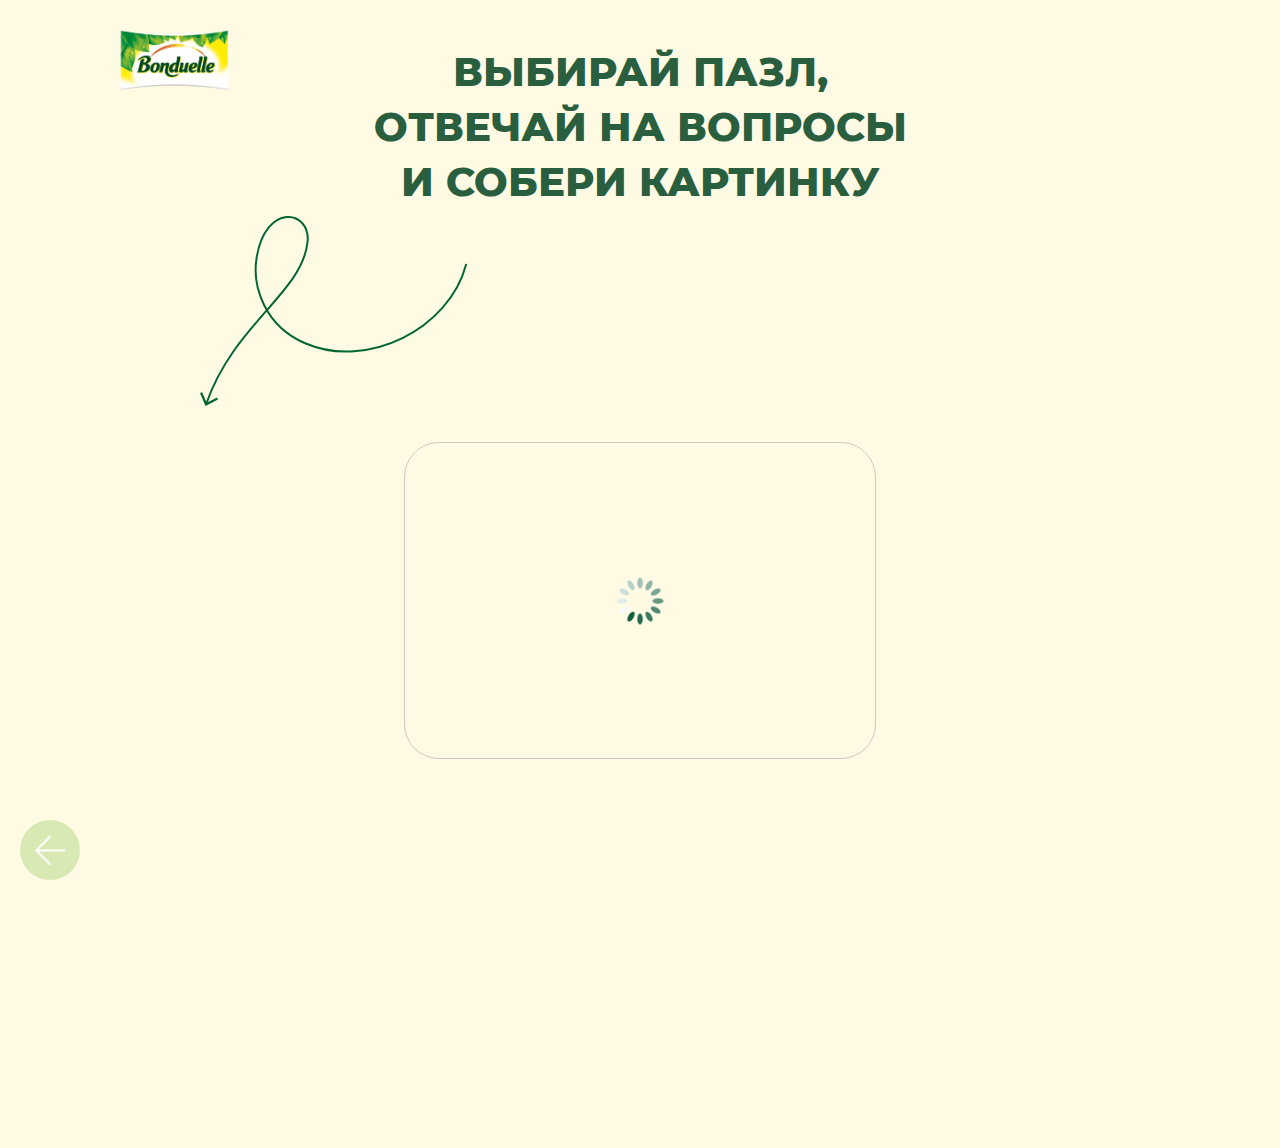
<file: quiz.html>
<!doctype html>
<html lang="ru">

<head>
    <meta charset="UTF-8">
    <meta name="viewport" content="width=device-width, user-scalable=no, initial-scale=1.0, maximum-scale=1.0, minimum-scale=1.0">
    <meta http-equiv="X-UA-Compatible" content="ie=edge">

    <link rel="icon" type="image/png" href="images/favicon.ico" />
    <title>Викторина</title>
    <style>
        body {
            overflow: hidden;
        }

        .preloader {
            background-color: #FFFAE4;
            position: fixed;
            top: 0;
            right: 0;
            bottom: 0;
            left: 0;
            z-index: 1000;
            transition: all 0.3s ease 0s;
        }

        .preloader__loader {
            position: absolute;
            top: 50%;
            left: 50%;
            transform: translate(-50%, -50%);

        }

        .preloader__loader img {
            width: 140px;
            height: 140px;
        }

        .preloader.hide-preloader .preloader__loader {
            opacity: 0;
            visibility: hidden;
        }

        .preloader.hide-preloader-wrapper {
            pointer-events: none;
            opacity: 0;
            visibility: hidden;
        }

        @media (max-width: 991.98px) {
            .preloader__loader img {
                width: 100px;
                height: 100px;
            }
        }
    </style>
    <link rel="stylesheet" href="css/style.css?_v=20221023180758">
</head>

<body>
    <div class="preloader">
        <div class="preloader__loader">
            <img src="images/preloader.gif" alt="" />
        </div>
    </div>



    <div class="wrapper">
        <header class="header">
            <div class="header__container">
                <a href="/" class="header__logo">
                    <img src="images/logo.png" alt="">
                </a>
                <button type="button" class="header__burger">
                    <span></span>
                    <span></span>
                    <span></span>
                </button>
            </div>
            <div class="header__menu menu">
                <div class="menu__content">
                    <ul class="menu__list">
                        <li class="menu__item">
                            <a href="" class="menu__link">О продукции</a>
                        </li>
                        <li class="menu__item">
                            <a href="" class="menu__link">Сертификация</a>
                        </li>
                        <li class="menu__item">
                            <a href="" class="menu__link">Купить</a>
                        </li>
                    </ul>
                </div>
            </div>
        </header>
        <main class="page">
            <div class="quiz">
                <div class="quiz__container container">
                    <div class="quiz__main">
                        <div class="quiz__top">
                            <div class="quiz__title">
                                Выбирай пазл,
                                <br>
                                отвечай на вопросы
                                <br>
                                и собери картинку
                            </div>
                            <div class="quiz__variants"></div>
                            <div class="quiz__arrow quiz__arrow_first">
                                <img src="images/puzzles/first-step-arrow.svg" alt="">
                            </div>
                        </div>

                        <div class="quiz__puzzles">
                            <div class="quiz__arrow quiz__arrow_second">
                                <img src="images/puzzles/second-step-arrow.svg" alt="">
                            </div>
                            <div class="quiz__pieces">
                            </div>
                            <div class="quiz__line">
                                <span></span>
                            </div>
                            <div class="quiz__board">
                                <div class="quiz__preloader">
                                    <img src="images/preloader.gif" alt="">
                                </div>
                                <div data-square-index="0" class="quiz__square"></div>
                                <div data-square-index="1" class="quiz__square"></div>
                                <div data-square-index="2" class="quiz__square"></div>
                                <div data-square-index="3" class="quiz__square"></div>
                                <div data-square-index="4" class="quiz__square"></div>
                                <div data-square-index="5" class="quiz__square"></div>
                            </div>

                        </div>
                    </div>
                    <div class="quiz__game-over game-over">
                        <div class="game-over__container container">
                            <div class="game-over__header">
                                <h2 class="game-over__title">Ура! Пазл собран!</h2>
                                <div class="game-over__text">
                                    <p>Супер-кукурузик и супер-горошек помогли узнать тебе много нового о пользе молодых овощей</p>
                                </div>
                            </div>
                            <div class="game-over__body">
                                <div class="game-over__puzzle" data-da=".game-over__content,991.98,first">
                                    <div class="game-over__image">
                                    </div>
                                </div>
                                <div class="game-over__content">

                                    <div data-da=".game-over__body,991.98,first" class="game-over__social social-game-over">
                                        <p class="social-game-over__text">
                                            Расскажи об этом своим родным и друзьям!
                                        </p>
                                        <ul class="social-game-over__list">
                                            <li class="social-game-over__item social-game-over__item_vk"></li>
                                        </ul>
                                    </div>
                                    <div class="game-over__motivation">
                                        <p>Поиграй и сфотографируйся
                                            <br>с ним прямо сейчас!
                                        </p>
                                    </div>
                                    <a target="_blank" href="" class="game-over__button">Посмотреть персонажа</a>
                                </div>
                            </div>


                        </div>
                    </div>
                    <div class="quiz__bottom">
                        <a href="" class="quiz__prev-button stroke">
                            <svg>
                                <use xlink:href="images/icons/icons.svg#arrow-left"></use>
                            </svg>
                        </a>
                    </div>
                </div>
            </div>
        </main>
    </div>
    <script type="text/javascript" src="https://vk.com/js/api/share.js?93&_v=20221023180758" charset="windows-1251"></script>
    <script>
    window.addEventListener('load', function() {
        const preloader = document.querySelector('.preloader')
        preloader.classList.add('hide-preloader')
        setTimeout(() => {
            preloader.classList.add('hide-preloader-wrapper')
        }, 20)
        setTimeout(() => {
            document.body.style.overflowY = 'auto'
        }, 10)

    })
</script>
    <script src="js/puzzle.js?_v=20221023180758"></script>

    <script src="js/script.js?_v=20221023180758"></script>
</body>

</html>
</file>
<file: css/style.css>
body {
  font-size: 14px;
  font-family: "Montserrat";
}

body.lock {
  overflow: hidden;
}

body.puzzle-game {
  background: #FFFAE4;
}

@-webkit-keyframes shadow {
  0% {
    -webkit-box-shadow: 0 0 10px rgb(186, 186, 186);
    box-shadow: 0 0 10px rgb(186, 186, 186);
  }

  50% {
    -webkit-box-shadow: 0 0 40px rgb(186, 186, 186);
    box-shadow: 0 0 40px rgb(186, 186, 186);
  }

  100% {
    -webkit-box-shadow: 0 0 10px rgb(186, 186, 186);
    box-shadow: 0 0 10px rgb(186, 186, 186);
  }
}

@keyframes shadow {
  0% {
    -webkit-box-shadow: 0 0 10px rgb(186, 186, 186);
    box-shadow: 0 0 10px rgb(186, 186, 186);
  }

  50% {
    -webkit-box-shadow: 0 0 40px rgb(186, 186, 186);
    box-shadow: 0 0 40px rgb(186, 186, 186);
  }

  100% {
    -webkit-box-shadow: 0 0 10px rgb(186, 186, 186);
    box-shadow: 0 0 10px rgb(186, 186, 186);
  }
}

.wrapper {
  display: -webkit-box;
  display: -ms-flexbox;
  display: flex;
  -webkit-box-orient: vertical;
  -webkit-box-direction: normal;
  -ms-flex-direction: column;
  flex-direction: column;
  min-height: 100%;
}

.stroke svg {
  fill: none !important;
}

.container {
  width: 100%;
  max-width: 1180px;
  margin: 0 auto;
  padding-left: 40px;
  padding-right: 40px;
}

.header,
.footer {
  -webkit-box-flex: 0;
  -ms-flex: 0 0 auto;
  flex: 0 0 auto;
}

.page {
  overflow-x: hidden;
  -webkit-box-flex: 1;
  -ms-flex: 1 1 auto;
  flex: 1 1 auto;
}

.page_home {
  padding-top: 70px;
}

.page__stages {
  padding-bottom: 113px;
}

.page__intro {
  margin-bottom: 75px;
}

*::-moz-selection {
  background: #00542E;
  color: #fff;
}

*::selection {
  background: #00542E;
  color: #fff;
}

img {
  pointer-events: none;
}

@font-face {
  font-family: "Montserrat";
  src: local("Montserrat-Bold"), url("../fonts/Montserrat-Bold.woff2") format("woff2"), url("../fonts/Montserrat-Bold.woff") format("woff");
  font-weight: 700;
  font-style: normal;
  font-display: swap;
}

@font-face {
  font-family: "Montserrat";
  src: local("Montserrat-ExtraBold"), url("../fonts/Montserrat-ExtraBold.woff2") format("woff2"), url("../fonts/Montserrat-ExtraBold.woff") format("woff");
  font-weight: 800;
  font-style: normal;
  font-display: swap;
}

@font-face {
  font-family: "Montserrat";
  src: local("Montserrat-Medium"), url("../fonts/Montserrat-Medium.woff2") format("woff2"), url("../fonts/Montserrat-Medium.woff") format("woff");
  font-weight: 500;
  font-style: normal;
  font-display: swap;
}

@font-face {
  font-family: "Montserrat";
  src: local("Montserrat-Regular"), url("../fonts/Montserrat-Regular.woff2") format("woff2"), url("../fonts/Montserrat-Regular.woff") format("woff");
  font-weight: 400;
  font-style: normal;
  font-display: swap;
}

@font-face {
  font-family: "Montserrat";
  src: local("Montserrat-SemiBold"), url("../fonts/Montserrat-SemiBold.woff2") format("woff2"), url("../fonts/Montserrat-SemiBold.woff") format("woff");
  font-weight: 600;
  font-style: normal;
  font-display: swap;
}

* {
  padding: 0;
  margin: 0;
  border: 0;
}

*,
*:before,
*:after {
  -webkit-box-sizing: border-box;
  box-sizing: border-box;
}

:focus,
:active {
  outline: none;
}

a:focus,
a:active {
  outline: none;
}

nav,
footer,
header,
aside {
  display: block;
}

html,
body {
  height: 100%;
  width: 100%;
  font-size: 100%;
  line-height: 1;
  font-size: 14px;
  -ms-text-size-adjust: 100%;
  -moz-text-size-adjust: 100%;
  -webkit-text-size-adjust: 100%;
}

input,
button,
textarea {
  font-family: inherit;
}

input::-ms-clear {
  display: none;
}

button {
  cursor: pointer;
  background: none;
}

button::-moz-focus-inner {
  padding: 0;
  border: 0;
}

a,
a:visited {
  text-decoration: none;
}

a:hover {
  text-decoration: none;
}

ul li {
  list-style: none;
}

img {
  vertical-align: top;
}

h1,
h2,
h3,
h4,
h5,
h6 {
  font-size: inherit;
  font-weight: 400;
}

a {
  color: inherit;
}

.ibg {
  background-position: center;
  background-repeat: no-repeat;
  background-size: cover;
  position: relative;
}

.ibg img {
  position: absolute;
  top: 0;
  left: 0;
  height: 0;
  width: 0;
  opacity: 0;
  visibility: hidden;
}

.header__container {
  max-width: 1085px;
  display: -webkit-box;
  display: -ms-flexbox;
  display: flex;
  -webkit-box-align: center;
  -ms-flex-align: center;
  align-items: center;
  min-height: 120px;
  -webkit-box-pack: justify;
  -ms-flex-pack: justify;
  justify-content: space-between;
  padding: 2px 15px;
  margin: 0 auto;
}

.header_main .header__container {
  min-height: 70px;
  position: relative;
}

.header__logo {
  pointer-events: auto;
  position: relative;
  z-index: 110;
}

.header__logo img {
  height: 65px;
  width: 124px;
  -o-object-fit: contain;
  object-fit: contain;
}

.header__burger {
  width: 60px;
  height: 60px;
  background: #D9E9B4;
  border-radius: 50%;
  cursor: pointer;
  position: relative;
  z-index: 40;
}

.header__burger span {
  width: 26px;
  height: 2px;
  background: #fff;
  position: absolute;
  left: 50%;
  -webkit-transition: all 0.3s ease 0s;
  transition: all 0.3s ease 0s;
  -webkit-transform: translate(-50%, -5px);
  transform: translate(-50%, -5px);
}

.header__burger span:nth-child(1) {
  top: 50%;
}

.header__burger span:nth-child(2) {
  top: calc(50% + 6px);
}

.header__burger span:nth-child(3) {
  top: calc(50% + 12px);
}

.header__burger.active {
  background: #3C7740;
}

.header__burger.active span:nth-child(2) {
  opacity: 0;
  -webkit-transition: none;
  transition: none;
}

.header__burger.active span:nth-child(1) {
  -webkit-transform: rotate(-45deg) translate(-50%, -50%);
  transform: rotate(-45deg) translate(-50%, -50%);
  top: 38%;
  left: 45%;
}

.header__burger.active span:nth-child(3) {
  -webkit-transform: rotate(45deg) translate(-50%, -50%);
  transform: rotate(45deg) translate(-50%, -50%);
  top: 68%;
  left: 45%;
}

.menu {
  display: none;
}

.menu__content {
  padding: 103px 15px 15px 35px;
  position: fixed;
  right: -100%;
  top: 0;
  min-height: 100%;
  width: 280px;
  background: #00542E;
  z-index: 30;
  -webkit-transition: all 0.3s ease 0s;
  transition: all 0.3s ease 0s;
}

.menu.active .menu__content {
  right: 0;
}

.menu__item {
  margin-bottom: 32px;
}

.menu__item:last-child {
  margin: 0;
}

.menu__link {
  color: #fff;
  font-size: 18.5px;
  font-weight: 500;
  line-height: 145.9459459459%;
}

.header__burger {
  display: none !important;
}

.footer {
  position: relative;
}

.footer__top {
  background: #EFEFEF;
  padding: 30px 0;
  position: relative;
  z-index: 11;
}

.footer__item {
  margin-bottom: 20px;
}

.footer__item:last-child {
  margin: 0;
}

.footer__link {
  font-size: 14px;
  color: #838384;
}

.footer__bottom {
  padding: 13px 0;
  background: #39793B;
}

.footer__copy {
  font-size: 12px;
  line-height: 1.5;
  color: #fff;
}

.footer__label {
  -ms-flex-item-align: center;
  -ms-grid-row-align: center;
  align-self: center;
  font-size: 12px;
  line-height: 1.5;
  color: #fff;
}

.swiper-build .swiper-wrapper {
  display: -webkit-box;
  display: -ms-flexbox;
  display: flex;
  height: 100%;
  width: 100%;
}

.swiper-build .swiper-slide {
  -ms-flex-negative: 0;
  flex-shrink: 0;
  height: 100%;
  width: 100%;
}

.swiper-build.swiper-container-multirow-column > .swiper-wrapper {
  -webkit-box-orient: vertical;
  -webkit-box-direction: normal;
  -ms-flex-direction: column;
  flex-direction: column;
  -webkit-box-pack: justify;
  -ms-flex-pack: justify;
  justify-content: space-between;
  -ms-flex-wrap: wrap;
  flex-wrap: wrap;
}

.swiper-build.swiper-container-autoheight .swiper-slide {
  height: auto;
}

.swiper-build.swiper-container-autoheight .swiper-wrapper {
  -webkit-box-align: start;
  -ms-flex-align: start;
  align-items: flex-start;
  -webkit-transition-property: height, -webkit-transform;
  transition-property: height, -webkit-transform;
  transition-property: transform, height;
  transition-property: transform, height, -webkit-transform;
}

.intro {
  position: relative;
  display: -webkit-box;
  display: -ms-flexbox;
  display: flex;
  background: #FFFAE4;
  -webkit-box-orient: vertical;
  -webkit-box-direction: normal;
  -ms-flex-direction: column;
  flex-direction: column;
  -webkit-box-pack: end;
  -ms-flex-pack: end;
  justify-content: flex-end;
  padding-top: 20px;
}

.intro__body {
  position: relative;
  z-index: 3;
  min-height: 546px;
}

.intro__container {
  max-width: 990px;
}

.intro__image {
  position: relative;
}

.intro__content {
  position: relative;
  text-align: center;
}

.intro__text {
  color: #295F3E;
  line-height: 1.45;
  font-weight: 500;
  font-size: 20px;
}

.intro__title {
  color: #295F3E;
  line-height: 1.5;
  letter-spacing: -0.04em;
  text-transform: uppercase;
  font-size: 20px;
  margin-bottom: 40px;
}

.intro__title span {
  letter-spacing: -0.055em;
  font-weight: 500;
  font-size: 46px;
  line-height: 1;
  display: inline-block;
}

.stages {
  background: #FFFAE4;
}

.stages__container {
  position: relative;
}

.stages__item {
  display: -webkit-inline-box;
  display: -ms-inline-flexbox;
  display: inline-flex;
}

.stages__light {
  position: absolute;
  left: -80%;
  top: 0;
}

.stages__light img {
  width: 177px;
  height: 183px;
  -o-object-fit: contain;
  object-fit: contain;
}

.stages__number {
  font-weight: 500;
  color: #295F3E;
  font-size: 74px;
  margin-right: 20px;
}

.stages__text {
  letter-spacing: -0.05em;
  font-weight: 500;
  text-transform: uppercase;
  color: #295F3E;
  line-height: 113.7142857143%;
  font-size: 25px;
}

.stages__image img {
  -o-object-fit: contain;
  object-fit: contain;
  height: 308px;
  width: 100%;
}

.stages__column {
  position: relative;
}

.stages__line_bottom {
  position: absolute;
}

.games {
  overflow: hidden;
  position: relative;
  min-height: 720px;
  display: -webkit-box;
  display: -ms-flexbox;
  display: flex;
  -webkit-box-align: center;
  -ms-flex-align: center;
  align-items: center;
}

.games__body {
  position: relative;
}

.games__container {
  padding-top: 70px !important;
  padding-bottom: 83px !important;
}

.games__title {
  font-size: 45px;
  font-weight: 500;
  letter-spacing: -0.06em;
  color: #295F3E;
  line-height: 119.3548387097%;
  position: relative;
  z-index: 3;
  text-align: center;
  margin-bottom: 100px;
  text-transform: uppercase;
}

.games__items {
  position: relative;
  z-index: 5;
}

.games__item {
  text-align: center;
}

.games__bg {
  position: absolute;
  top: 0;
  left: 0;
  width: 100%;
  height: 100%;
}

.item-games__image {
  margin: 0 auto;
  position: relative;
  top: 5px;
}

.item-games__image img {
  width: 214px;
  height: 174px;
  -o-object-fit: contain;
  object-fit: contain;
  -o-object-position: bottom;
  object-position: bottom;
}

.item-games__name {
  font-size: 32px;
  letter-spacing: -0.06em;
  color: #fff;
  font-weight: 700;
  text-transform: uppercase;
  position: relative;
  z-index: 15;
}

.item-games__name_green {
  -webkit-text-stroke: 1px #2B9828;
}

.item-games__name_orange {
  -webkit-text-stroke: 1px #FF9436;
}

.item-games__name_white {
  -webkit-text-stroke: 1px #FFFFC0;
  color: #006633;
}

.item-games__puzzle {
  display: -webkit-box;
  display: -ms-flexbox;
  display: flex;
  -webkit-box-align: center;
  -ms-flex-align: center;
  align-items: center;
  width: 280px;
  min-height: 186px;
  margin: 0 auto;
  position: relative;
  padding: 20px 30px;
}

.item-games__puzzle::before {
  content: "";
  background: transparent;
  position: absolute;
  top: 50%;
  left: 50%;
  -webkit-transform: translate(-50%, -50%);
  transform: translate(-50%, -50%);
  -webkit-transition: all 0.3s ease 0s;
  transition: all 0.3s ease 0s;
  width: 102%;
  height: 102%;
  z-index: 10;
  border-radius: 25px;
}

.item-games__body {
  display: block;
  cursor: pointer;
  background: transparent;
  -webkit-transition: all 0.3s ease 0s;
  transition: all 0.3s ease 0s;
  border-radius: 30px;
  -webkit-box-shadow: 0 0 0 transparent;
  box-shadow: 0 0 0 transparent;
  position: relative;
  z-index: 3;
}

.quiz {
  text-align: center;
  min-height: 100vh;
  background: #FFFAE4;
}

.quiz__arrow_first {
  width: 267px;
  height: 193px;
  position: absolute;
  bottom: -10px;
  left: 110px;
}

.quiz__arrow_second {
  display: none;
  position: absolute;
  top: 0;
  left: 60px;
  width: 51px;
  height: 236px;
}

.quiz__arrow.show {
  display: block;
}

.quiz__arrow.hide {
  display: none;
}

.quiz__game-over {
  display: none;
}

.quiz__container {
  padding-top: 20px;
  padding-bottom: 56px !important;
}

.quiz__title {
  color: #295F3E;
  font-size: 40px;
  font-weight: 900;
  text-transform: uppercase;
  line-height: 1.37;
  max-width: 640px;
}

.quiz__title span {
  display: block;
  margin-bottom: 16px;
  font-weight: 400;
}

.quiz__preloader {
  position: absolute;
  top: 50%;
  left: 50%;
  -webkit-transform: translate(-50%, -50%);
  transform: translate(-50%, -50%);
}

.quiz__preloader img {
  width: 60px;
  height: 60px;
}

.quiz__board {
  height: 317px;
  width: 472px;
  position: relative;
  border-radius: 35px;
  border: 1.3px solid #CBCAC4;
  margin: 0 auto;
  display: -webkit-box;
  display: -ms-flexbox;
  display: flex;
  -ms-flex-wrap: wrap;
  flex-wrap: wrap;
}

.quiz__square {
  -webkit-box-flex: 0;
  -ms-flex: 0 1 33.333%;
  flex: 0 1 33.333%;
  height: 50%;
}

.quiz__puzzles {
  position: relative;
}

.quiz__piece {
  display: inline-block;
  margin-bottom: 4px;
  cursor: pointer;
  -webkit-filter: grayscale(100%);
  filter: grayscale(100%);
  position: relative;
}

.quiz__piece svg,
.quiz__piece path {
  fill: none !important;
  stroke: none !important;
}

.quiz__piece .puzzle__stroke {
  stroke: transparent !important;
}

.quiz__piece .puzzle-stroke {
  stroke: transparent !important;
  stroke-width: 2px;
}

.quiz__piece.active {
  cursor: -webkit-grab;
  cursor: grab;
  -webkit-filter: grayscale(0);
  filter: grayscale(0);
}

.quiz__piece.active .puzzle-stroke {
  stroke: #1d5533 !important;
}

.quiz__piece.fixed {
  -webkit-filter: grayscale(0) !important;
  filter: grayscale(0) !important;
  cursor: default;
  -webkit-transform: scale(1);
  transform: scale(1);
}

.quiz__piece.hold {
  opacity: 1 !important;
}

.quiz__piece[data-piece-index="0"] {
  width: 202px;
  height: 171px;
}

.quiz__piece[data-piece-index="1"] {
  width: 182px;
  height: 206px;
}

.quiz__piece[data-piece-index="2"] {
  width: 202px;
  height: 171px;
}

.quiz__piece[data-piece-index="3"] {
  width: 170px;
  height: 206px;
}

.quiz__piece[data-piece-index="4"] {
  width: 247px;
  height: 170px;
}

.quiz__piece[data-piece-index="5"] {
  width: 176px;
  height: 206px;
}

.quiz__pieces {
  width: 500px;
  height: auto;
}

.quiz {
  overflow: hidden;
}

.quiz__container {
  position: relative;
}

.quiz__top {
  position: relative;
}

.quiz__bottom {
  text-align: left;
  position: fixed;
  bottom: 20px;
  left: 20px;
  z-index: 20;
}

.quiz__prev-button {
  display: -webkit-inline-box;
  display: -ms-inline-flexbox;
  display: inline-flex;
  -webkit-box-pack: center;
  -ms-flex-pack: center;
  justify-content: center;
  -webkit-box-align: center;
  -ms-flex-align: center;
  align-items: center;
  width: 60px;
  height: 60px;
  border-radius: 50%;
  background: #D9E9B4;
}

.quiz__prev-button svg {
  width: 90px;
  height: 29px;
  stroke: #fff;
}

.variant-quiz__letter {
  min-width: 45px;
  -webkit-box-flex: 0;
  -ms-flex: 0 0 45px;
  flex: 0 0 45px;
  -ms-flex-item-align: start;
  align-self: flex-start;
  min-height: 45px;
  display: -webkit-inline-box;
  display: -ms-inline-flexbox;
  display: inline-flex;
  -webkit-box-pack: center;
  -ms-flex-pack: center;
  justify-content: center;
  -webkit-box-align: center;
  -ms-flex-align: center;
  align-items: center;
  color: #295F3E;
  border-radius: 50%;
  background: #FFD656;
  text-transform: uppercase;
  padding: 1px;
  margin-right: 15px;
  font-size: 26px;
  font-weight: 500;
  margin-top: 5px;
}

.variant-quiz__body {
  display: -webkit-box;
  display: -ms-flexbox;
  display: flex;
  height: 100%;
  padding: 21px;
  border-radius: 25px;
  -webkit-transition: all 0.3s ease 0s;
  transition: all 0.3s ease 0s;
  cursor: pointer;
  border: 1px solid transparent;
}

.variant-quiz__body.active {
  border: 1px solid #295F3E;
}

.variant-quiz__text {
  text-align: left;
  font-weight: 300;
  font-size: 22px;
  color: #295F3E;
  line-height: 117.6470588235%;
}

.win-quiz__top {
  display: -webkit-box;
  display: -ms-flexbox;
  display: flex;
  -webkit-box-align: center;
  -ms-flex-align: center;
  align-items: center;
  background: #89B800;
  border-top-left-radius: 25px;
  border-top-right-radius: 25px;
  padding: 0 10px;
}

.win-quiz__image img {
  width: 180px;
  height: auto;
  -o-object-position: bottom;
  object-position: bottom;
  -o-object-fit: contain;
  object-fit: contain;
}

.win-quiz__title {
  font-size: 33px;
  line-height: 121.2121212121%;
  text-transform: uppercase;
  font-weight: 500;
  -webkit-box-flex: 1;
  -ms-flex: 1 1 auto;
  flex: 1 1 auto;
  color: #fff;
  padding: 3px 0 3px 10px;
  letter-spacing: -0.07em;
}

.win-quiz__text {
  border: 1px solid #89B800;
  border-bottom-right-radius: 25px;
  border-bottom-left-radius: 25px;
  text-align: center;
  background: #fff;
  padding: 25px;
  font-size: 24px;
  line-height: 116.6666666667%;
  color: #295F3E;
  font-weight: 500;
}

.win-quiz.pea .win-quiz__top {
  overflow: hidden;
  min-height: 145px;
}

.win-quiz.pea .win-quiz__image img {
  bottom: 0;
  top: auto;
  left: 15px;
}

.loss-quiz {
  position: relative;
  background: #FFB713;
  border-radius: 40px;
  display: -webkit-box;
  display: -ms-flexbox;
  display: flex;
}

.loss-quiz__image {
  display: -webkit-box;
  display: -ms-flexbox;
  display: flex;
  -webkit-box-pack: start;
  -ms-flex-pack: start;
  justify-content: flex-start;
}

.loss-quiz__image img {
  width: 175px;
  height: 221px;
}

.loss-quiz__text {
  -ms-flex-item-align: center;
  -ms-grid-row-align: center;
  align-self: center;
  -webkit-box-flex: 1;
  -ms-flex: 1 1 auto;
  flex: 1 1 auto;
  padding: 15px;
  text-align: center;
  line-height: 121.2121212121%;
  letter-spacing: -0.06em;
  color: #fff;
  text-transform: uppercase;
  font-size: 33px;
  font-weight: 500;
}

.loss-quiz.pea {
  min-height: 178px;
  overflow: hidden;
}

.loss-quiz.pea .loss-quiz__top {
  overflow: hidden;
}

.loss-quiz.pea .loss-quiz__image img {
  width: 180px;
  height: auto;
  -o-object-position: bottom;
  object-position: bottom;
  -o-object-fit: contain;
  object-fit: contain;
  position: absolute;
  bottom: -72px;
  left: -24px;
}

.loss-quiz.pea .loss-quiz__text {
  padding-left: 100px;
}

.game-over {
  text-align: center;
  margin: 0 auto;
}

.game-over__header {
  margin-bottom: 36px;
}

.game-over__container {
  padding: 0 !important;
}

.game-over__title {
  color: #295F3E;
  font-size: 40px;
  font-weight: 900;
  letter-spacing: -0.06em;
  line-height: 120%;
  margin-bottom: 35px;
  text-transform: uppercase;
}

.game-over__motivation {
  max-width: 690px;
  margin: 0 auto;
  color: #295F3E;
  font-weight: 900;
  font-size: 30px;
  letter-spacing: -0.05em;
  line-height: 133.3333333333%;
  margin-bottom: 35px;
}

.game-over__text {
  max-width: 690px;
  margin: 0 auto;
  color: #295F3E;
  font-weight: 300;
  font-size: 30px;
  letter-spacing: -0.05em;
  line-height: 133.3333333333%;
  margin-bottom: 35px;
}

.game-over__text p {
  margin-bottom: 40px;
}

.game-over__image {
  margin: 0 auto 40px auto;
  height: 320px;
  width: 475px;
  border-radius: 30px;
  -webkit-animation: shadow 2s ease-in-out infinite;
  animation: shadow 2s ease-in-out infinite;
  -webkit-transition: all 0.3s ease 0s;
  transition: all 0.3s ease 0s;
}

.game-over__image img {
  border-radius: 30px;
  width: calc(100% + 3px);
  height: 100%;
  -o-object-position: center center;
  object-position: center center;
  -o-object-fit: cover;
  object-fit: cover;
}

.game-over__button {
  border-radius: 40px;
  display: -webkit-inline-box;
  display: -ms-inline-flexbox;
  display: inline-flex;
  min-height: 60px;
  padding: 2px 51px;
  background: #175733;
  -webkit-box-pack: center;
  -ms-flex-pack: center;
  justify-content: center;
  -webkit-box-align: center;
  -ms-flex-align: center;
  align-items: center;
  color: #fff;
  font-size: 22px;
}

.social-game-over {
  display: -webkit-box;
  display: -ms-flexbox;
  display: flex;
  -webkit-box-align: center;
  -ms-flex-align: center;
  align-items: center;
  border-radius: 50px;
  padding: 10px 20px;
  border: 1px solid #295F3E;
}

.social-game-over__text {
  text-align: left;
  font-size: 26px;
  -webkit-box-flex: 1;
  -ms-flex: 1 1 auto;
  flex: 1 1 auto;
  padding-right: 2px;
  color: #295F3E;
  line-height: 135.7142857143%;
  font-weight: 500;
}

.social-game-over__list {
  display: -webkit-box;
  display: -ms-flexbox;
  display: flex;
  -webkit-box-pack: center;
  -ms-flex-pack: center;
  justify-content: center;
}

.social-game-over__item {
  margin: 0 13px;
}

.social-game-over__item_ok {
  position: relative;
}

.social-game-over__item svg {
  width: 40px;
  height: 40px;
  fill: #295F3E;
}

.social-game-over__widget {
  position: absolute;
  top: 0;
  left: 0;
  width: 100%;
  height: 100%;
  opacity: 0;
}

.social-game-over__widget iframe {
  width: 100% !important;
  height: 100% !important;
}

@media (min-width: 767.98px) {
  .game-over__motivation {
    font-weight: 500;
    padding-left: 30px;
  }
}

@media (min-width: 991.98px) {
  .header {
    position: absolute;
    width: 100%;
    height: auto;
    top: 0;
    left: 0;
    z-index: 110;
    pointer-events: none;
    background: transparent;
  }

  .header_main {
    position: fixed;
    top: 0;
    pointer-events: auto;
    left: 0;
    width: 100%;
    height: auto;
    z-index: 50;
    background: #fff !important;
  }

  .header_main .header__logo_adaptive {
    display: none;
  }

  .header_main .header__menu {
    display: none;
  }

  .header_main .header__burger {
    display: none;
  }

  .social-header {
    display: -webkit-inline-box;
    display: -ms-inline-flexbox;
    display: inline-flex;
  }

  .social-header__item {
    margin-right: 20px;
  }

  .social-header__item:last-child {
    margin: 0;
  }

  .footer__container {
    display: -webkit-box;
    display: -ms-flexbox;
    display: flex;
    -webkit-box-pack: justify;
    -ms-flex-pack: justify;
    justify-content: space-between;
  }

  .footer__menu {
    display: -webkit-box;
    display: -ms-flexbox;
    display: flex;
    -webkit-box-pack: justify;
    -ms-flex-pack: justify;
    justify-content: space-between;
    margin: 0 -10px;
    -webkit-box-flex: 1;
    -ms-flex: 1 1 auto;
    flex: 1 1 auto;
  }

  .footer__list {
    padding: 0 10px;
  }

  .footer__logo {
    margin-top: -30px;
  }

  .footer__logo img {
    width: 305px;
    height: 102px;
    -o-object-fit: contain;
    object-fit: contain;
  }

  .footer__to-top {
    display: none;
  }

  .intro {
    min-height: 682px;
  }

  .intro__container {
    padding-bottom: 40px;
  }

  .intro__bg {
    position: absolute;
    top: 0;
    left: 0;
    width: 100%;
    height: 100%;
    background-position: center bottom !important;
  }

  .intro__body {
    padding-bottom: 200px;
  }

  .intro__container {
    display: -webkit-box;
    display: -ms-flexbox;
    display: flex;
  }

  .intro__image {
    -webkit-box-flex: 0;
    -ms-flex: 0 0 550px;
    flex: 0 0 550px;
  }

  .intro__image img {
    max-width: 100%;
    height: auto;
  }

  .intro__content {
    -webkit-box-flex: 1;
    -ms-flex: 1 1 auto;
    flex: 1 1 auto;
    padding-left: 3px;
    -ms-flex-item-align: end;
    align-self: flex-end;
  }

  .intro__title {
    font-size: 26px;
  }

  .stages__row {
    display: -webkit-box;
    display: -ms-flexbox;
    display: flex;
    -webkit-box-pack: justify;
    -ms-flex-pack: justify;
    justify-content: space-between;
  }

  .stages__item {
    margin-bottom: 35px;
  }

  .stages__column {
    -webkit-box-flex: 0;
    -ms-flex: 0 0 215px;
    flex: 0 0 215px;
  }

  .stages__column_last {
    -webkit-box-flex: 0;
    -ms-flex: 0 0 340px;
    flex: 0 0 340px;
  }

  .stages__column:nth-child(even) {
    display: -webkit-box;
    display: -ms-flexbox;
    display: flex;
    -webkit-box-orient: vertical;
    -webkit-box-direction: reverse;
    -ms-flex-direction: column-reverse;
    flex-direction: column-reverse;
  }

  .stages__column:nth-child(even) .stages__image {
    -ms-flex-item-align: end;
    align-self: flex-end;
    margin-bottom: 35px;
  }

  .stages__column:nth-child(even) .stages__image img {
    width: 186px;
  }

  .stages__column:nth-child(even) .stages__item {
    margin-bottom: 0;
  }

  .stages__column .stages__image_rotated {
    display: none;
  }

  .stages__line_top {
    position: absolute;
    top: 50%;
    -webkit-transform: translate(0, -50%);
    transform: translate(0, -50%);
    right: 340px;
    width: 180px;
    height: 267px;
  }

  .stages__line_bottom {
    top: 45%;
    -webkit-transform: translate(0, -50%);
    transform: translate(0, -50%);
    left: 230px;
    width: 180px;
    height: 267px;
  }

  .stages__line_adaptive {
    display: none;
  }

  .games__button-next,
  .games__button-prev {
    display: none;
  }

  .games .swiper-wrapper {
    display: -webkit-box;
    display: -ms-flexbox;
    display: flex;
  }

  .games__items .swiper-wrapper {
    -webkit-transform: none !important;
    transform: none !important;
  }

  .games__item {
    width: auto !important;
    -webkit-box-flex: 0 !important;
    -ms-flex: 0 1 33.333% !important;
    flex: 0 1 33.333% !important;
  }

  .item-games__body {
    padding: 35px 25px;
  }

  .quiz__line {
    display: none;
  }

  .quiz__title {
    margin: 0 auto 190px auto;
  }

  .quiz__title.active {
    margin: 0 auto 65px auto;
  }

  .quiz__preloader img {
    width: 90px;
    height: 90px;
  }

  .quiz__puzzles {
    min-height: 560px;
  }

  .quiz__puzzles {
    margin-bottom: 90px;
  }

  .quiz__piece {
    position: absolute;
  }

  .quiz__piece:nth-child(1) {
    top: 35px;
    left: 0;
  }

  .quiz__piece:nth-child(2) {
    top: 35px;
    right: 0;
  }

  .quiz__piece:nth-child(3) {
    bottom: 0;
    left: 0;
  }

  .quiz__piece:nth-child(4) {
    bottom: 0;
    left: 28%;
  }

  .quiz__piece:nth-child(5) {
    bottom: 0;
    left: 53%;
  }

  .quiz__piece:nth-child(6) {
    bottom: 0;
    right: 0;
  }

  .quiz__container {
    padding-top: 45px;
  }

  .quiz__container {
    padding-bottom: 93px;
  }

  .quiz__top {
    min-height: 350px;
    margin-bottom: 36px;
  }

  .quiz__top.active {
    background: #FFFAE4;
    position: fixed;
    top: 0;
    padding-top: 45px;
    left: 50%;
    -webkit-transform: translate(-50%, 0);
    transform: translate(-50%, 0);
    width: 100%;
    height: 100%;
    max-width: 1180px;
    margin: 0 auto;
    padding-left: 40px;
    padding-right: 40px;
    z-index: 90;
  }

  .quiz__variants {
    display: -webkit-box;
    display: -ms-flexbox;
    display: flex;
    -webkit-box-pack: justify;
    -ms-flex-pack: justify;
    justify-content: space-between;
    margin: 0 -15px 43px -15px;
  }

  .quiz__variant {
    -webkit-box-flex: 0;
    -ms-flex: 0 0 339px;
    flex: 0 0 339px;
    padding: 0 15px;
    cursor: pointer;
  }

  .variant-quiz__text {
    max-width: 190px;
  }

  .win-quiz {
    position: fixed;
    width: 100%;
    bottom: 40px;
    right: 40px;
    max-width: 540px;
    overflow: hidden;
    padding: 20px;
    z-index: 100;
  }

  .loss-quiz {
    position: fixed;
    bottom: 40px;
    right: 40px;
    width: 100%;
    height: auto;
    z-index: 100;
    max-width: 460px;
  }

  .game-over__header {
    margin-bottom: 67px;
  }

  .game-over__body {
    display: -webkit-box;
    display: -ms-flexbox;
    display: flex;
  }

  .game-over__content {
    -webkit-box-flex: 1;
    -ms-flex: 1 1 auto;
    flex: 1 1 auto;
    text-align: left;
    padding-left: 60px;
  }

  .game-over__social {
    margin-bottom: 50px;
  }

  .game-over__button {
    margin-left: 30px;
  }

  .social-game-over {
    padding: 28px;
  }
}

@media (max-width: 1190px) {
  .item-games__name {
    font-size: 26px;
  }

  .item-games__puzzle {
    width: 230px;
    border-radius: 25px;
  }
}

@media (max-width: 991.98px) {
  .page {
    padding-top: 60px;
  }

  .page__stages {
    padding-top: 113px;
  }

  .header {
    position: fixed;
    top: 0;
    left: 0;
    width: 100%;
    height: auto;
    z-index: 50;
    background: #FFFAE4;
  }

  .header.active::before {
    content: "";
    position: fixed;
    top: 0;
    left: 0;
    height: 66px;
    width: 100%;
    background: #FFFAE4;
    z-index: 15;
  }

  .header__container {
    min-height: 60px;
  }

  .header_main .header__container {
    -webkit-box-pack: end;
    -ms-flex-pack: end;
    justify-content: flex-end;
  }

  .header_main .header__logo {
    display: none;
  }

  .header_main .header__logo_adaptive {
    display: block;
    position: absolute;
    top: 50%;
    left: 50%;
    -webkit-transform: translate(-50%, -50%);
    transform: translate(-50%, -50%);
  }

  .header_main .header__burger {
    background: transparent;
  }

  .header_main .header__burger span {
    background: #175733;
  }

  .header_main .header__burger.active {
    background: #539163;
  }

  .header_main .header__burger.active span {
    background: #fff;
  }

  .header__logo img {
    width: 90px;
    height: 58px;
  }

  .header__social {
    display: none;
  }

  .header__burger {
    width: 41px;
    height: 41px;
    padding: 3px;
  }

  .header__burger.active span:nth-child(1) {
    top: 26%;
    left: 40%;
  }

  .header__burger.active span:nth-child(3) {
    top: 70%;
    left: 40%;
  }

  .footer {
    text-align: center;
  }

  .footer__top {
    background: #5D9B51;
    text-align: center;
  }

  .footer__list {
    margin-bottom: 25px;
  }

  .footer__list:last-child {
    margin: 0;
  }

  .footer__item {
    margin-bottom: 25px;
  }

  .footer__link {
    color: #fff;
  }

  .footer__logo {
    display: none;
  }

  .footer__bottom {
    text-align: center;
  }

  .footer__copy {
    margin-bottom: 15px;
  }

  .footer__to-top {
    width: 83px;
    height: 83px;
    background: #00662A;
    border-radius: 50%;
    display: -webkit-inline-box;
    display: -ms-inline-flexbox;
    display: inline-flex;
    -webkit-box-pack: center;
    -ms-flex-pack: center;
    justify-content: center;
    font-size: 14px;
    line-height: 1.4;
    color: #fff;
    font-weight: 500;
    padding-top: 20px;
    position: absolute;
    left: 50%;
    top: 0;
    -webkit-transform: translate(-50%, -50%);
    transform: translate(-50%, -50%);
  }

  .footer__to-top span::before,
  .footer__to-top span::after {
    content: "";
    width: 2px;
    height: 12px;
    background: #fff;
    position: absolute;
  }

  .footer__to-top span::before {
    left: calc(50% - 4px);
    top: 10px;
    -webkit-transform: translate(-50%, 0) rotate(45deg);
    transform: translate(-50%, 0) rotate(45deg);
  }

  .footer__to-top span::after {
    left: calc(50% + 4px);
    top: 10px;
    -webkit-transform: translate(-50%, 0) rotate(-45deg);
    transform: translate(-50%, 0) rotate(-45deg);
  }

  .intro .intro__item_first {
    background: url("../images/intro/mobile-main-items-01.png") 0 0 no-repeat;
    width: 54px;
    background-size: contain;
    height: 54px;
    position: absolute;
    left: -2;
    top: 30%;
    -webkit-transform: translate(-27px, -50%);
    transform: translate(-27px, -50%);
    z-index: 5;
  }

  .intro .intro__item_second {
    background: url("../images/intro/mobile-main-items-02.png") 0 0 no-repeat;
    width: 124px;
    background-size: contain;
    height: 115px;
    position: absolute;
    bottom: -70px;
    left: 0;
    z-index: 5;
  }

  .intro .intro__item_third {
    background: url("../images/intro/mobile-main-items-03.png") 0 0 no-repeat;
    width: 119px;
    background-size: contain;
    height: 104px;
    position: absolute;
    bottom: 0;
    right: 0;
    -webkit-transform: translate(0, 50%);
    transform: translate(0, 50%);
    z-index: 5;
  }

  .intro__image {
    max-width: 360px;
    margin: 0 auto 20px auto;
    padding-top: 40px;
  }

  .intro__image img {
    width: 100%;
    height: auto;
  }

  .intro__content {
    padding-bottom: 84px;
  }

  .intro__text {
    font-size: 14px;
    line-height: 162.5%;
  }

  .intro__title {
    font-size: 16px;
    font-weight: 500;
    margin-bottom: 25px;
  }

  .intro__title span {
    margin-bottom: 10px;
  }

  .stages__light {
    left: -20px;
    top: -10px;
    -webkit-transform: rotate(-45deg);
    transform: rotate(-45deg);
  }

  .stages__light img {
    width: 100px;
    height: 100px;
  }

  .stages__number {
    font-size: 54px;
    margin-right: 14px;
  }

  .stages__text {
    font-size: 20px;
  }

  .stages__text br {
    display: none;
  }

  .stages__image {
    -webkit-box-flex: 0;
    -ms-flex: 0 0 150px;
    flex: 0 0 150px;
  }

  .stages__image img {
    height: 216px;
  }

  .stages__column {
    display: -webkit-box;
    display: -ms-flexbox;
    display: flex;
    -webkit-box-pack: justify;
    -ms-flex-pack: justify;
    justify-content: space-between;
    margin-bottom: 50px;
  }

  .stages__column:last-child {
    margin: 0;
  }

  .stages__column:last-child {
    -webkit-box-orient: vertical;
    -webkit-box-direction: normal;
    -ms-flex-direction: column;
    flex-direction: column;
  }

  .stages__column:last-child .stages__item {
    margin-bottom: 40px;
  }

  .stages__column:nth-child(2) {
    -webkit-box-orient: vertical;
    -webkit-box-direction: normal;
    -ms-flex-direction: column;
    flex-direction: column;
  }

  .stages__column:nth-child(2) .stages__item {
    -ms-flex-item-align: end;
    align-self: flex-end;
  }

  .stages__column:nth-child(2) .stages__image {
    display: none;
  }

  .stages__column:nth-child(2) .stages__image_rotated {
    display: block;
  }

  .stages__column:nth-child(2) .stages__image_rotated img {
    width: 226px;
    height: 188px;
    -o-object-fit: contain;
    object-fit: contain;
  }

  .stages__line_top {
    display: none;
  }

  .stages__line_bottom {
    left: 45px;
    top: 70px;
    width: 93px;
    height: 210px;
  }

  .stages__line_adaptive {
    position: absolute;
    right: 40px;
    top: 50%;
    -webkit-transform: translate(0, -50%);
    transform: translate(0, -50%);
    width: 230px;
    height: 230px;
  }

  .games__button-prev,
  .games__button-next {
    -webkit-transition: all 0.3s ease 0s;
    transition: all 0.3s ease 0s;
    border-radius: 50%;
    width: 35px;
    height: 35px;
    position: absolute;
    z-index: 13;
    background: #84CB73;
    top: 50%;
    display: -webkit-inline-box;
    display: -ms-inline-flexbox;
    display: inline-flex;
    cursor: pointer;
    -webkit-box-pack: center;
    -ms-flex-pack: center;
    justify-content: center;
    -webkit-box-align: center;
    -ms-flex-align: center;
    align-items: center;
  }

  .games__button-prev.swiper-button-disabled,
  .games__button-next.swiper-button-disabled {
    opacity: 0;
    visibility: hidden;
  }

  .games__button-prev svg,
  .games__button-next svg {
    width: 7px;
    height: 15px;
    stroke: #fff;
  }

  .games__button-prev {
    left: 0;
  }

  .games__button-next {
    right: 0;
  }

  .games__button-next svg {
    -webkit-transform: rotate(-180deg);
    transform: rotate(-180deg);
  }

  .games {
    padding: 20px 0 80px;
  }

  .games__title {
    font-size: 31px;
    margin-bottom: 10px;
  }

  .games__items {
    max-width: 100%;
  }

  .games__corn {
    position: absolute;
  }

  .games__corn_first {
    right: -105px;
    top: -56px;
    background: url("../images/games/corn-right-top.png") 0 0 no-repeat;
    background-size: contain;
    width: 188px;
    height: 205px;
    z-index: 6;
  }

  .games__corn_second {
    left: -135px;
    bottom: -100px;
    background: url("../images/games/corn-left.png") 0 0 no-repeat;
    background-size: contain;
    width: 229px;
    height: 250px;
    z-index: 10;
  }

  .item-games__image img {
    width: 174px;
  }

  .quiz__answer {
    min-height: 160px;
  }

  .quiz__line {
    margin-bottom: 30px;
    width: 100%;
    height: 1px;
    background: #175733;
    position: relative;
    top: -10px;
    z-index: 9;
    pointer-events: none;
  }

  .quiz__line span {
    width: 10px;
    height: 10px;
    position: absolute;
    top: 50%;
    -webkit-transform: translate(0, -50%);
    transform: translate(0, -50%);
    left: 0;
    background: #175733;
    border-radius: 50%;
  }

  .quiz__arrow {
    display: none !important;
  }

  .quiz__title {
    margin-bottom: 15px;
    margin-right: auto;
    margin-left: auto;
  }

  .quiz__title.active {
    padding: 0 20px;
    margin-bottom: 30px;
  }

  .quiz__title {
    font-size: 20px;
  }

  .quiz__title br {
    display: none;
  }

  .quiz__board {
    width: 320px;
    height: 213px;
  }

  .quiz__pieces {
    position: relative;
  }

  .quiz__pieces.load::before {
    content: "";
    position: absolute;
    top: 0;
    left: 0;
    width: 100%;
    height: 100%;
    background: #FFFAE4;
    z-index: 20;
  }

  .quiz__piece {
    -webkit-box-flex: 0;
    -ms-flex: 0 0 auto;
    flex: 0 0 auto;
    margin-right: 10px;
    position: absolute;
    z-index: 10;
    top: 30px;
  }

  .quiz__piece:last-child {
    margin: 0;
  }

  .quiz__piece {
    -webkit-transform: scale(0.7);
    transform: scale(0.7);
  }

  .quiz__piece[data-piece-index="0"] {
    width: 135px;
    height: 115px;
    top: 45px;
  }

  .quiz__piece[data-piece-index="1"] {
    width: 123px;
    height: 139px;
  }

  .quiz__piece[data-piece-index="2"] {
    width: 137px;
    height: 115px;
    top: 45px;
  }

  .quiz__piece[data-piece-index="3"] {
    width: 115px;
    height: 139px;
  }

  .quiz__piece[data-piece-index="4"] {
    width: 167px;
    height: 114px;
    top: 45px;
  }

  .quiz__piece[data-piece-index="5"] {
    width: 117px;
    height: 142px;
  }

  .quiz__pieces {
    overflow-x: auto;
    -ms-overflow-style: none;
    scrollbar-width: none;
    height: 190px;
    padding: 0 20px;
    width: auto;
  }

  .quiz__pieces::-webkit-scrollbar {
    width: 0;
    height: 0;
  }

  .quiz__prev-button {
    width: 35px;
    height: 35px;
  }

  .quiz__prev-button svg {
    width: 20px;
    height: 17px;
  }

  .quiz__variants.active {
    position: fixed;
    width: calc(100% + 40px);
    left: 50%;
    -webkit-transform: translate(-50%, 0);
    transform: translate(-50%, 0);
    top: 0;
    height: 100vh;
    background: #FFFAE4;
    z-index: 11;
    overflow: auto;
    padding: 70px 20px 92px;
  }

  .quiz__variant {
    padding: 0 20px;
    margin-bottom: 17px;
  }

  .quiz__variant:last-child {
    margin: 0;
  }

  .variant-quiz__letter {
    min-width: 30px;
    min-height: 30px;
    -webkit-box-flex: 0;
    -ms-flex: 0 0 30px;
    flex: 0 0 30px;
    font-size: 18px;
    margin-right: 12px;
  }

  .variant-quiz__body {
    border-radius: 50px;
    padding: 10px 20px;
  }

  .variant-quiz__text {
    font-size: 14px;
    -ms-flex-item-align: center;
    -ms-grid-row-align: center;
    align-self: center;
  }

  .win-quiz {
    position: absolute;
    top: 50%;
    left: 50%;
    width: calc(100% + 2px);
    height: 100%;
    -webkit-transform: translate(-50%, -50%);
    transform: translate(-50%, -50%);
    display: -webkit-box;
    display: -ms-flexbox;
    display: flex;
    -webkit-box-orient: vertical;
    -webkit-box-direction: normal;
    -ms-flex-direction: column;
    flex-direction: column;
    z-index: 999;
  }

  .win-quiz__top {
    position: relative;
    min-height: 98px;
  }

  .win-quiz__image img {
    width: 140px;
    position: absolute;
    left: -10px;
    top: -20px;
  }

  .win-quiz__image.pea {
    width: 136px;
    height: 136px;
  }

  .win-quiz__title {
    font-size: 17px;
    line-height: 123.5294117647%;
    padding-left: 120px !important;
  }

  .win-quiz__title br {
    display: none;
  }

  .win-quiz__text {
    font-size: 12px;
    line-height: 150%;
    padding: 14px 30px;
    -webkit-box-flex: 1;
    -ms-flex: 1 1 auto;
    flex: 1 1 auto;
  }

  .loss-quiz {
    margin: 0 20px;
  }

  .loss-quiz__image img {
    width: 136px;
    height: 170px;
  }

  .loss-quiz__text {
    font-size: 20px;
  }

  .loss-quiz.pea .loss-quiz__image img {
    width: 155px;
  }

  .game-over__title {
    font-size: 20px;
    margin-bottom: 12px;
  }

  .game-over__motivation {
    font-size: 14px;
    margin-bottom: 28px;
  }

  .game-over__text {
    font-size: 14px;
  }

  .game-over__text p {
    margin-bottom: 19px;
  }

  .game-over__social {
    max-width: 500px;
    margin-left: auto;
    margin-right: auto;
    margin-bottom: 17px;
  }

  .game-over__image {
    width: 320px;
    height: 213px;
  }

  .game-over__button {
    font-size: 14px;
    padding: 2px 33px;
    min-height: 35px;
    font-weight: 500;
  }

  .social-game-over__text {
    font-size: 14px;
  }

  .social-game-over__item {
    margin: 0 7px;
  }

  .social-game-over__item svg {
    width: 30px;
    height: 30px;
  }
}

@media (max-width: 991.98px) and (max-width: 991.98px) {
  .variant-quiz__text {
    line-height: 150%;
  }
}

@media (max-width: 767.98px) {
  .container {
    padding-left: 20px;
    padding-right: 20px;
  }
}

@media (max-width: 380.98px) {
  .game-over__header {
    padding: 0 20px;
  }

  .game-over__container {
    padding-left: 0;
    padding-right: 0;
  }

  .game-over__motivation {
    padding: 0 20px;
  }

  .game-over__puzzle {
    margin: 0 -20px;
  }

  .game-over__button {
    margin: 0 20px;
  }
}

@media (max-width: 360.98px) {
  .quiz__line {
    max-width: 280px;
    margin-left: auto;
    margin-right: auto;
  }

  .quiz__puzzles {
    margin: 0 -20px;
  }
}

@media (min-width: 991.98px) and (max-width: 1100.98px) {
  .stages__line_top {
    top: 55%;
  }

  .stages__line_bottom {
    top: 37%;
  }
}

@media (min-width: 991.98px) and (max-width: 991.98px) {
  .quiz__board {
    width: 404px;
    height: 270px;
  }
}

@media (any-hover: hover) {
  .footer__link:hover {
    text-decoration: underline;
  }

  .item-games__body:hover {
    -webkit-box-shadow: 0 0 8px rgba(0, 84, 46, 0.2);
    box-shadow: 0 0 8px rgba(0, 84, 46, 0.2);
    background: #FFF5C2;
  }

  .item-games__body:hover .item-games__puzzle::before {
    background: #FFD561;
  }
}
</file>
